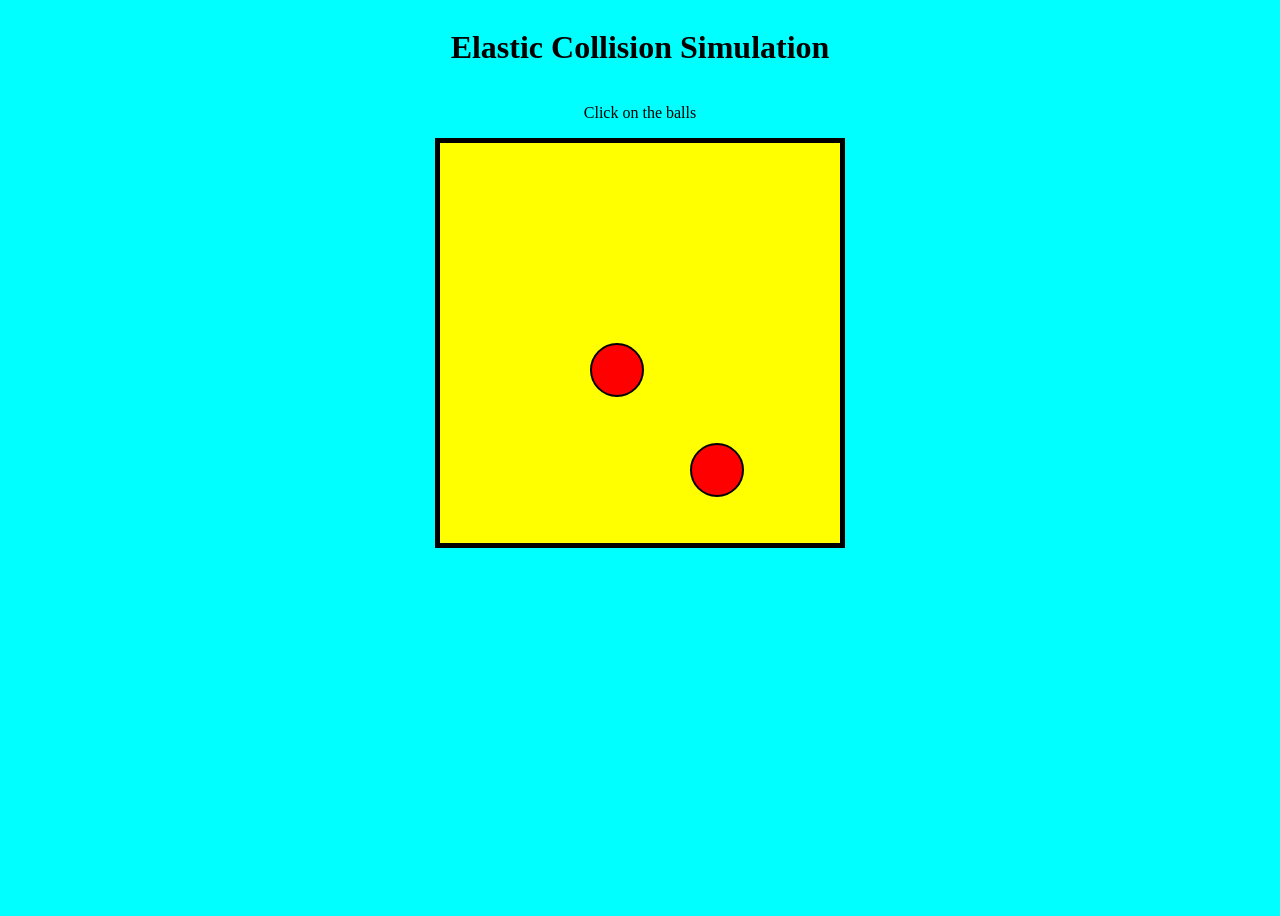
<file: index.html>
<!DOCTYPE html>
<html lang="en">

<head>
  <meta charset="UTF-8">
  <meta name="viewport" content="width=device-width, initial-scale=1.0">
  <title>Document</title>
  <link rel="stylesheet" href="Styles.css">
  <script src="Scripts.js"></script>
</head>

<body>

  <h1>Elastic Collision Simulation</h1>
  <p>Click on the balls</p>
  <div class="myContainer-1">
    <div class="myAnimation" id="ball-1"></div>
    <div class="myAnimation " id="ball-2"></div>
  </div>


  </script>

</body>

</html>
</file>
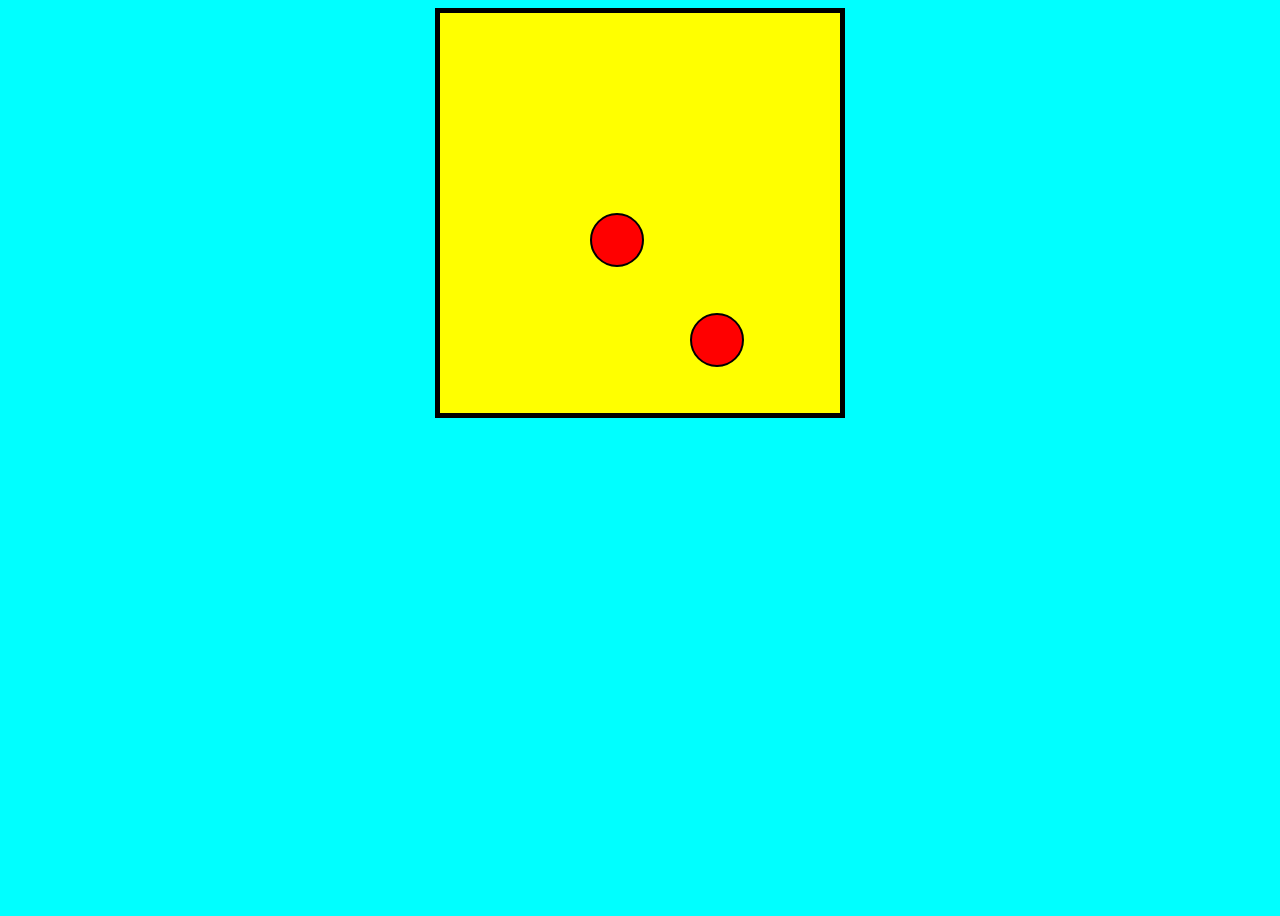
<file: 2-ballCollision.html>
<!DOCTYPE html>
<html lang="en">
<head>
  <meta charset="UTF-8">
  <meta name="viewport" content="width=device-width, initial-scale=1.0">
  <title>Document</title>
  <link rel="stylesheet" href="Styles.css">
  <script src="Scripts.js"></script>
</head>
<body>

  
<div class="myContainer-1">
  <div class ="myAnimation" id="ball-1"></div>
  <div class ="myAnimation " id="ball-2"></div>
</div>

  
  </script>
  
  </body>
</html>
</file>
<file: Styles.css>
body {
  display: flex;
  height: 100vh;
  flex-direction: column;
  
  align-items: center;
  background-color: aqua;
}

.myContainer-1 {
  width: 400px;
  height: 400px;
  position: relative;
  background: yellow;
  justify-self: center;
  border: 5px solid black;
}

#gravity-ball {
  width: 50px;
  height: 50px;
  position: absolute;
  margin-top: 300px;
  margin-left: 250px;
  border-radius: 50px;
  background-color: red;
}

#ball-1 {
  width: 50px;
  height: 50px;
  position: absolute;
  margin-top: 300px;
  margin-left: 250px;
  border-radius: 50px;
  background-color: red;
  border: 2px solid black;
}

#ball-2 {
  width: 50px;
  height: 50px;
  position: absolute;
  margin-top: 200px;
  margin-left: 150px;
  border-radius: 50px;
  background-color: red;
  border: 2px solid black;

}
</file>
